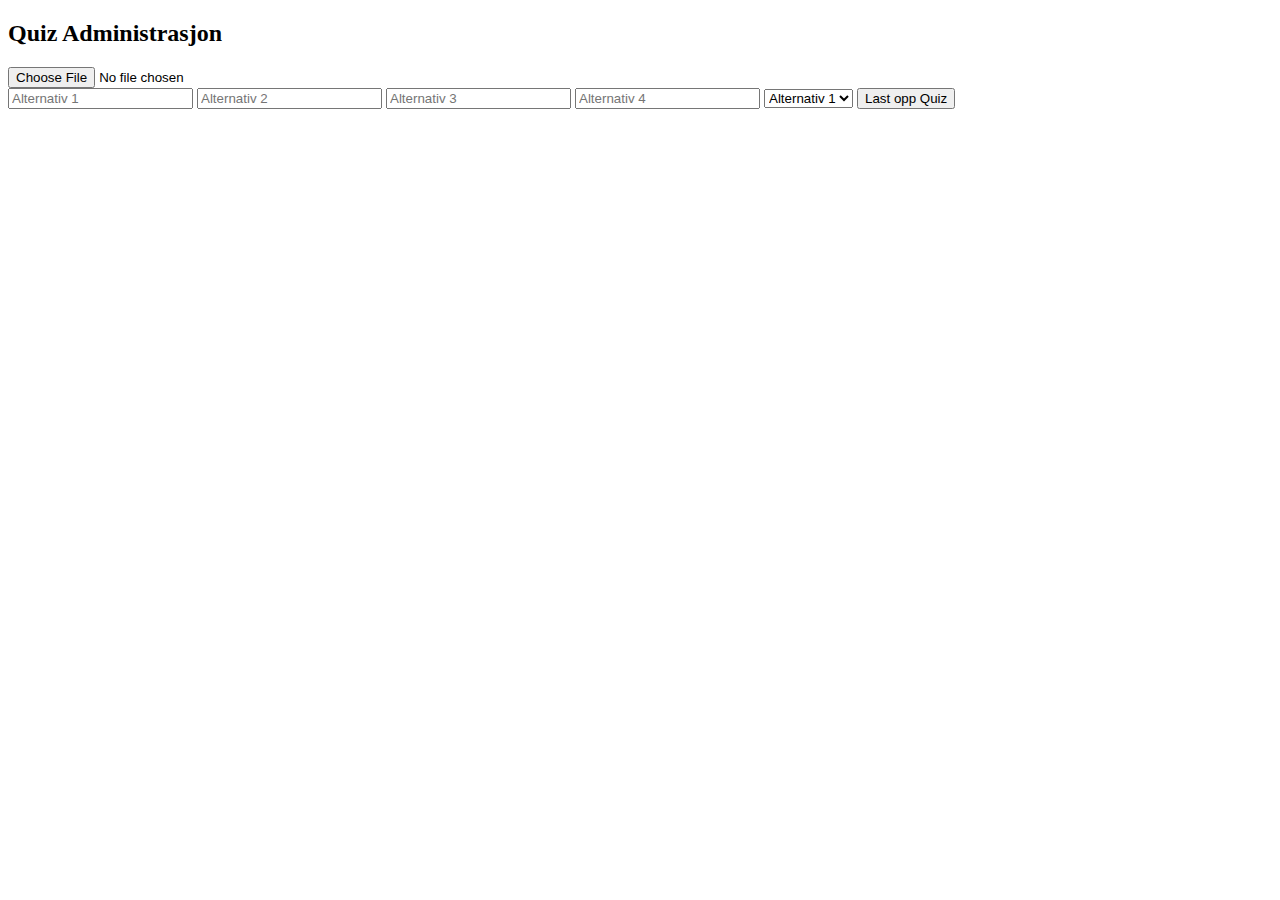
<file: admin.html>
<!DOCTYPE html>
<html lang="en">
<head>
    <meta charset="UTF-8">
    <title>Quiz Administrasjon</title>
</head>
<body>
    <h2>Quiz Administrasjon</h2>
    <form id="quizForm">
        <input type="file" id="image" name="image" required><br>
        <input type="text" id="option1" name="option1" placeholder="Alternativ 1" required>
        <input type="text" id="option2" name="option2" placeholder="Alternativ 2" required>
        <input type="text" id="option3" name="option3" placeholder="Alternativ 3" required>
        <input type="text" id="option4" name="option4" placeholder="Alternativ 4" required>
        <select id="correctAnswer" name="correctAnswer">
            <option value="0">Alternativ 1</option>
            <option value="1">Alternativ 2</option>
            <option value="2">Alternativ 3</option>
            <option value="3">Alternativ 4</option>
        </select>
        <button type="button" onclick="submitQuiz()">Last opp Quiz</button>
    </form>

    <script src="quiz-admin.js"></script>
</body>
</html>
</file>
